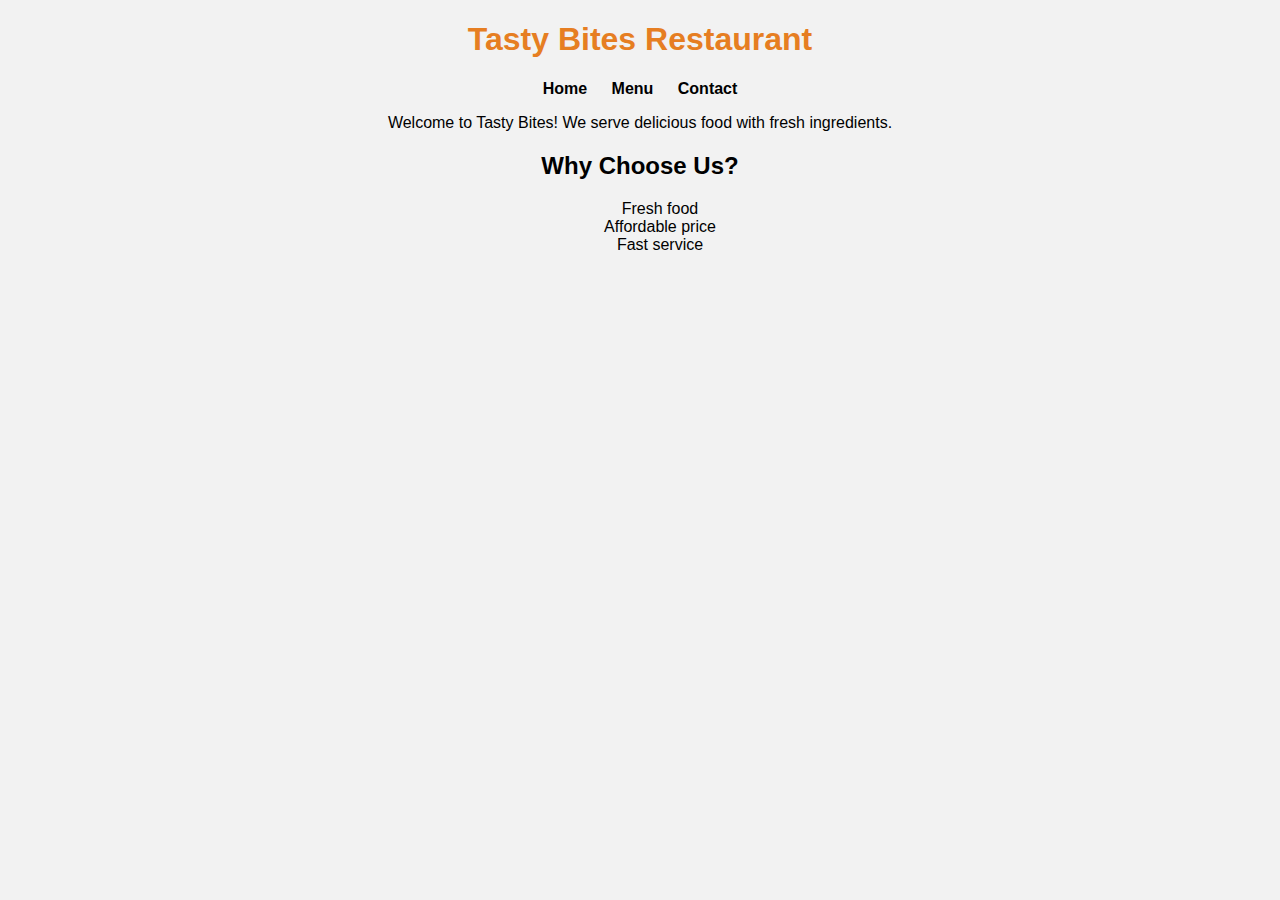
<file: local-business-website/index.html>
<!DOCTYPE html>
<html>
<head>
    <title>Tasty Bites Restaurant</title>
    <link rel="stylesheet" href="style.css">
</head>
<body>

<h1>Tasty Bites Restaurant</h1>

<nav>
    <a href="index.html">Home</a>
    <a href="menu.html">Menu</a>
    <a href="contact.html">Contact</a>
</nav>

<p>Welcome to Tasty Bites! We serve delicious food with fresh ingredients.</p>

<h2>Why Choose Us?</h2>
<ul>
    <li>Fresh food</li>
    <li>Affordable price</li>
    <li>Fast service</li>
</ul>

</body>
</html>
</file>
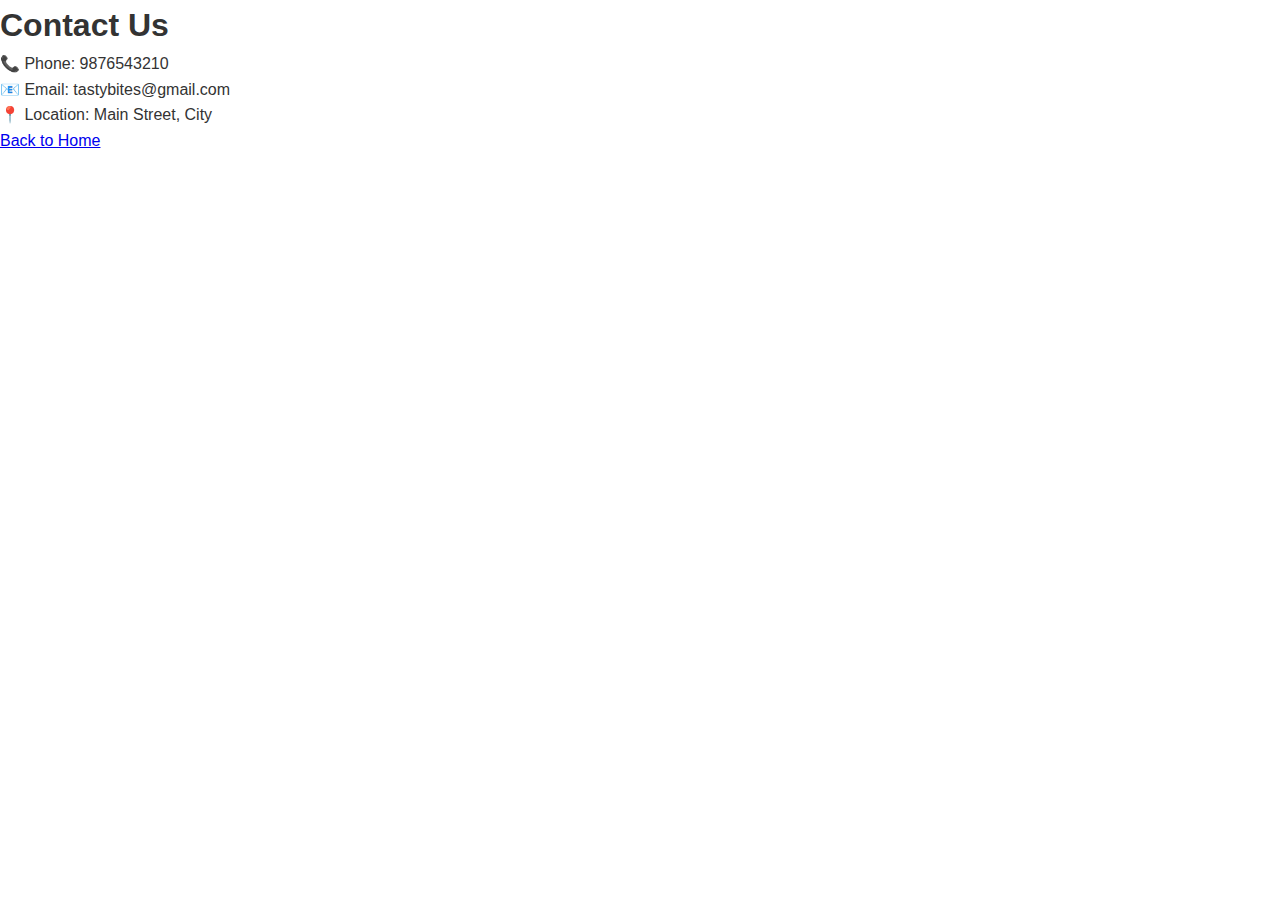
<file: contact.html>
<!DOCTYPE html>
<html>
<head>
    <title>Contact</title>
    <link rel="stylesheet" href="style.css">
</head>
<body>

<h1>Contact Us</h1>

<p>📞 Phone: 9876543210</p>
<p>📧 Email: tastybites@gmail.com</p>
<p>📍 Location: Main Street, City</p>

<a href="index.html">Back to Home</a>

</body>
</html>
</file>
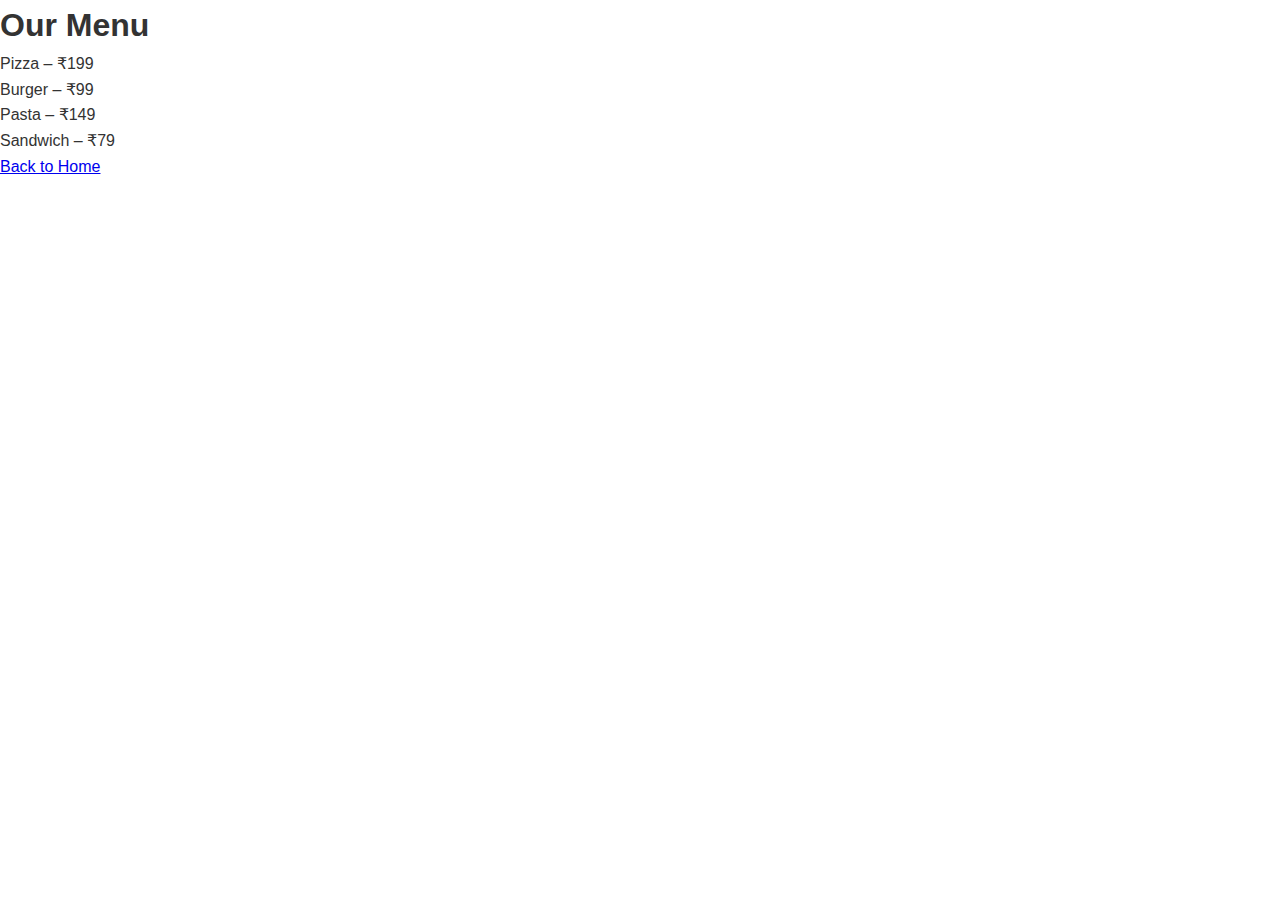
<file: menu.html>
<!DOCTYPE html>
<html>
<head>
    <title>Menu</title>
    <link rel="stylesheet" href="style.css">
</head>
<body>

<h1>Our Menu</h1>

<ul>
    <li>Pizza – ₹199</li>
    <li>Burger – ₹99</li>
    <li>Pasta – ₹149</li>
    <li>Sandwich – ₹79</li>
</ul>

<a href="index.html">Back to Home</a>

</body>
</html>
</file>
<file: local-business-website/style.css>
body {
    font-family: Arial, sans-serif;
    background-color: #f2f2f2;
    text-align: center;
}

h1 {
    color: #e67e22;
}

nav a {
    margin: 10px;
    text-decoration: none;
    color: black;
    font-weight: bold;
}

ul {
    list-style: none;
}
</file>
<file: style.css>
* {
  margin: 0;
  padding: 0;
  box-sizing: border-box;
  font-family: 'Poppins', sans-serif;
}

:root {
  --primary-gold: #D4AF37;
  --spice-orange: #E67E22;
  --deep-mahogany: #8B4513;
  --saffron: #F39C12;
  --cream: #FDF2E9;
  --charcoal: #2C3E50;
}

body {
  line-height: 1.6;
  color: #333;
}

/* Navbar */
nav {
  display: flex;
  justify-content: space-between;
  align-items: center;
  padding: 1rem 2rem;
  background: linear-gradient(135deg, var(--deep-mahogany), #A0522D);
  position: sticky;
  top: 0;
  z-index: 1000;
}

nav .logo {
  color: #fff;
  font-size: 1.5rem;
  font-weight: bold;
}

nav ul {
  list-style: none;
  display: flex;
  gap: 1rem;
}

nav ul li a {
  color: #fff;
  text-decoration: none;
  padding: 0.5rem 1rem;
  border-radius: 5px;
  transition: 0.3s;
}

nav ul li a:hover {
  background: var(--spice-orange);
}

/* Hero Section */
.hero {
  background: linear-gradient(rgba(0,0,0,0.6), rgba(0,0,0,0.6)), 
              url('https://images.unsplash.com/photo-1517248135467-4c7edcad34c4?w=1600') center/cover no-repeat;
  height: 90vh;
  display: flex;
  justify-content: center;
  align-items: center;
  text-align: center;
}

.hero-content {
  max-width: 800px;
  padding: 0 2rem;
}

.hero h1 {
  font-size: 3.5rem;
  margin-bottom: 1rem;
  color: #fff;
  text-shadow: 2px 2px 4px rgba(0,0,0,0.5);
}

.hero p {
  font-size: 1.5rem;
  margin-bottom: 2rem;
  color: #fff;
}

.btn {
  display: inline-block;
  padding: 1rem 2rem;
  background: linear-gradient(45deg, var(--spice-orange), var(--saffron));
  color: #fff;
  text-decoration: none;
  margin: 0 0.5rem;
  border-radius: 50px;
  font-weight: 600;
  transition: all 0.3s;
  box-shadow: 0 4px 15px rgba(230,126,34,0.4);
}

.btn:hover {
  transform: translateY(-3px);
  box-shadow: 0 8px 25px rgba(230,126,34,0.6);
}

.btn-alt {
  background: linear-gradient(45deg, var(--primary-gold), #F1C40F);
}

/* Menu Section */
.menu-section {
  background: linear-gradient(135deg, #F4A460, var(--cream));
  color: var(--charcoal);
  padding: 5rem 2rem;
}

.menu-section h2 {
  text-align: center;
  font-size: 2.5rem;
  margin-bottom: 3rem;
  color: var(--deep-mahogany);
}

.menu-cards {
  display: grid;
  grid-template-columns: repeat(auto-fit, minmax(280px, 1fr));
  gap: 2rem;
  max-width: 1200px;
  margin: 0 auto;
  padding: 0 1rem;
}

.menu-card {
  background: rgba(255,255,255,0.95);
  border-radius: 20px;
  overflow: hidden;
  box-shadow: 0 10px 40px rgba(0,0,0,0.1);
  text-align: center;
  transition: all 0.3s;
  backdrop-filter: blur(10px);
}

.menu-card:hover {
  transform: translateY(-10px);
  box-shadow: 0 20px 50px rgba(0,0,0,0.2);
}

.menu-card img {
  width: 100%;
  height: 220px;
  object-fit: cover;
}

.menu-card h3 {
  padding: 1.5rem 1rem 0.5rem;
  color: var(--deep-mahogany);
  font-size: 1.3rem;
}

.menu-card p {
  padding: 0 1.5rem 1rem;
  color: var(--charcoal);
}

.menu-card span {
  display: block;
  padding: 1rem 1.5rem;
  background: linear-gradient(45deg, var(--spice-orange), var(--saffron));
  color: #fff;
  font-weight: bold;
  font-size: 1.2rem;
}

.add-to-cart {
  margin-top: 1rem;
  width: 100%;
  padding: 0.8rem;
  background: var(--spice-orange);
  color: white;
  border: none;
  border-radius: 10px;
  font-size: 1rem;
  cursor: pointer;
  transition: all 0.3s;
}

.add-to-cart:hover {
  background: var(--saffron);
  transform: translateY(-2px);
}

/* NEW Order Section */
.order-section {
  background: linear-gradient(135deg, var(--spice-orange), var(--saffron));
  padding: 5rem 2rem;
  color: #fff;
}

.order-section h2 {
  text-align: center;
  font-size: 2.5rem;
  margin-bottom: 3rem;
}

.order-container {
  display: grid;
  grid-template-columns: 1fr 350px;
  gap: 3rem;
  max-width: 1200px;
  margin: 0 auto;
}

.cart-sidebar {
  background: rgba(255,255,255,0.95);
  color: var(--charcoal);
  padding: 2rem;
  border-radius: 20px;
  height: fit-content;
  box-shadow: 0 15px 40px rgba(0,0,0,0.2);
  backdrop-filter: blur(10px);
}

.cart-sidebar h3 {
  margin-bottom: 1.5rem;
  color: var(--deep-mahogany);
}

#cart-items {
  max-height: 300px;
  overflow-y: auto;
  margin-bottom: 1.5rem;
}

.cart-item {
  display: flex;
  justify-content: space-between;
  padding: 0.8rem 0;
  border-bottom: 1px solid #eee;
}

.cart-total {
  padding: 1rem 0;
  font-size: 1.3rem;
  color: var(--deep-mahogany);
}

.order-form input,
.order-form select,
.order-form textarea {
  width: 100%;
  padding: 1rem;
  margin: 0.5rem 0;
  border-radius: 10px;
  border: 2px solid #eee;
  font-family: inherit;
}

.order-btn {
  width: 100%;
  padding: 1.2rem;
  background: linear-gradient(45deg, var(--deep-mahogany), #A0522D);
  color: #fff;
  border: none;
  border-radius: 10px;
  font-size: 1.2rem;
  font-weight: 600;
  cursor: pointer;
  transition: all 0.3s;
  margin-top: 1rem;
}

.order-btn:hover {
  transform: translateY(-2px);
  box-shadow: 0 10px 30px rgba(139,69,19,0.4);
}

.success-message {
  margin-top: 1rem;
  padding: 1.5rem;
  background: rgba(46,204,113,0.2);
  border-radius: 10px;
  text-align: center;
  font-weight: bold;
  color: #27ae60;
  display: none;
}

.order-info {
  display: flex;
  flex-direction: column;
  justify-content: center;
}

.steps {
  display: flex;
  gap: 2rem;
}

.step {
  text-align: center;
  flex: 1;
}

.step span {
  display: block;
  width: 60px;
  height: 60px;
  background: rgba(255,255,255,0.2);
  border-radius: 50%;
  line-height: 60px;
  font-size: 1.5rem;
  font-weight: bold;
  margin: 0 auto 1rem;
  backdrop-filter: blur(10px);
}

/* Rest of your existing styles remain the same... */
.about-section {
  background: linear-gradient(135deg, #CD853F, #DEB887);
  padding: 5rem 2rem;
  color: #fff;
}

.about-section h2 {
  text-align: center;
  font-size: 2.5rem;
  margin-bottom: 3rem;
}

.about-content {
  display: grid;
  grid-template-columns: 1fr 1fr;
  gap: 3rem;
  max-width: 1200px;
  margin: 0 auto;
  align-items: center;
}

.about-content img {
  width: 100%;
  border-radius: 20px;
  box-shadow: 0 15px 40px rgba(0,0,0,0.2);
}

.about-text {
  font-size: 1.1rem;
  line-height: 1.8;
}

.booking-section {
  background: linear-gradient(135deg, var(--primary-gold), #F1C40F);
  padding: 5rem 2rem;
  text-align: center;
}

.booking-section h2 {
  color: var(--deep-mahogany);
  font-size: 2.5rem;
  margin-bottom: 3rem;
}

.booking-card {
  background: rgba(255,255,255,0.95);
  color: var(--charcoal);
  border-radius: 20px;
  padding: 3rem;
  max-width: 500px;
  margin: 0 auto;
  box-shadow: 0 15px 40px rgba(0,0,0,0.2);
  backdrop-filter: blur(10px);
}

.booking-card input {
  width: 100%;
  padding: 1rem;
  margin: 0.8rem 0;
  border-radius: 10px;
  border: 2px solid #eee;
  font-size: 1rem;
  font-family: inherit;
  transition: all 0.3s;
}

.booking-card input:focus {
  border-color: var(--spice-orange);
  outline: none;
  box-shadow: 0 0 10px rgba(230,126,34,0.3);
}

.booking-card button {
  width: 100%;
  margin-top: 1.5rem;
  padding: 1.2rem;
  background: linear-gradient(45deg, var(--deep-mahogany), #A0522D);
  color: #fff;
  border: none;
  border-radius: 10px;
  font-size: 1.2rem;
  font-weight: 600;
  cursor: pointer;
  transition: all 0.3s;
}

.booking-card button:hover {
  transform: translateY(-2px);
  box-shadow: 0 10px 30px rgba(139,69,19,0.4);
}

#confirmation {
  margin-top: 1.5rem;
  font-weight: bold;
  color: #27ae60;
  background: rgba(46,204,113,0.1);
  padding: 1.5rem;
  border-radius: 10px;
  display: none;
}

.contact-section {
  background: linear-gradient(135deg, var(--charcoal), #34495E);
  padding: 5rem 2rem;
  color: #fff;
}

.contact-section h2 {
  text-align: center;
  font-size: 2.5rem;
  margin-bottom: 3rem;
}

.contact-cards {
  display: grid;
  grid-template-columns: repeat(auto-fit, minmax(250px, 1fr));
  gap: 2rem;
  max-width: 1000px;
  margin: 0 auto 3rem;
}

.contact-card {
  background: rgba(255,255,255,0.1);
  padding: 2rem;
  border-radius: 20px;
  text-align: center;
  backdrop-filter: blur(10px);
  border: 1px solid rgba(255,255,255,0.2);
}

.contact-card h3 {
  font-size: 1.5rem;
  margin-bottom: 1rem;
  color: var(--primary-gold);
}

footer {
  background: linear-gradient(135deg, var(--deep-mahogany), #654321);
  text-align: center;
  padding: 2rem;
  color: #fff;
}

/* Responsive */
@media(max-width: 768px) {
  .hero h1 { font-size: 2.5rem; }
  .about-content { grid-template-columns: 1fr; }
  nav ul { display: none; }
  .menu-card img { height: 200px; }
  .order-container {
    grid-template-columns: 1fr;
    gap: 2rem;
  }
}

@media(max-width: 480px) {
  .hero h1 { font-size: 2rem; }
  .btn { display: block; margin: 0.5rem auto; }
  .steps { flex-direction: column; }
}
</file>
